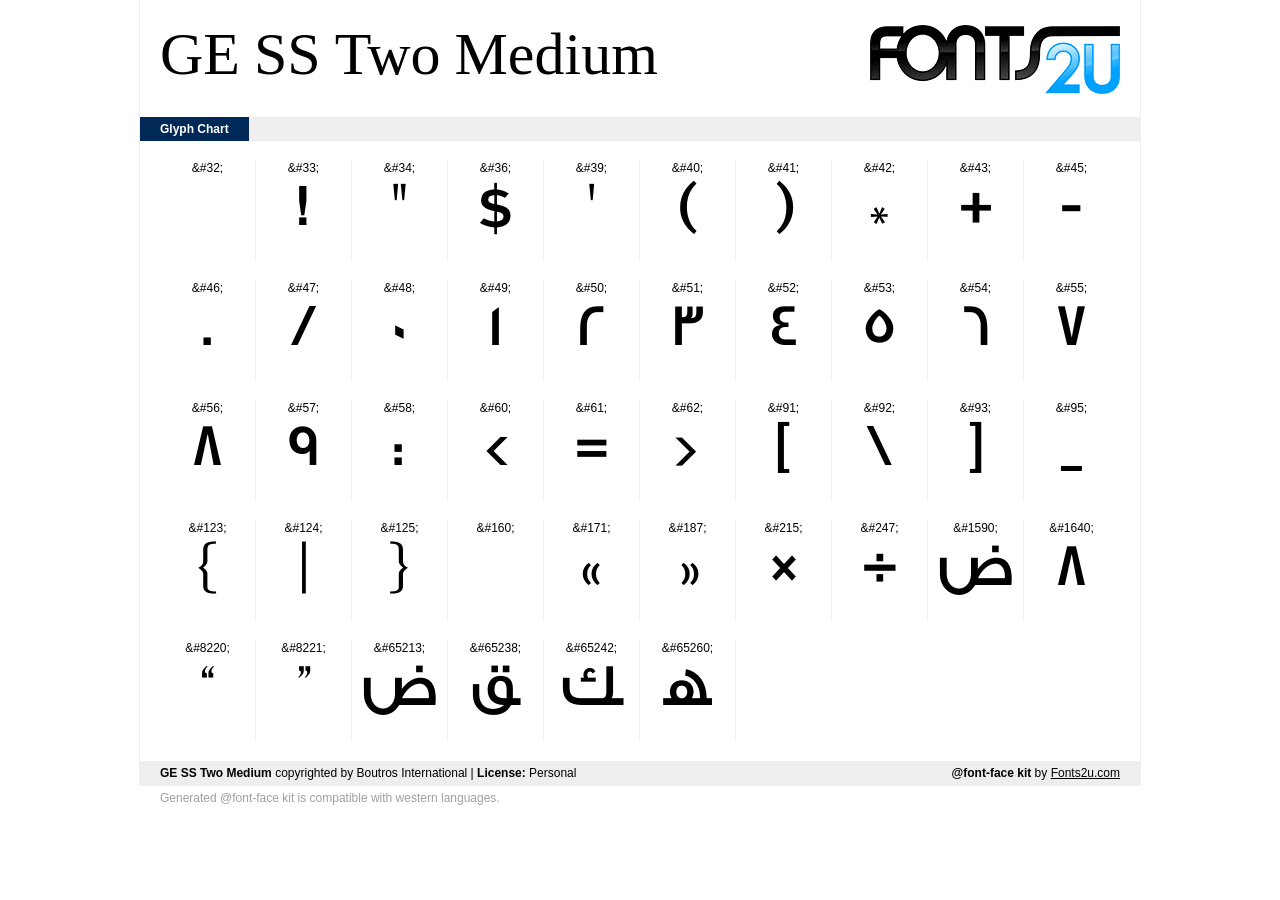
<file: assets/css/1-tools/fonts/GE_SS_Two_Medium-2/demo.html>
﻿<!DOCTYPE html PUBLIC "-//W3C//DTD XHTML 1.0 Strict//EN" "http://www.w3.org/TR/xhtml1/DTD/xhtml1-strict.dtd"> 

<html xmlns="http://www.w3.org/1999/xhtml"> 

  <head> 

    <title>GE SS Two Medium @font-face kit sample</title> 
    <meta http-equiv="Content-Type" content="text/html; charset=utf-8" />
    
    <style media="screen" type="text/css">/*<![CDATA[*/@import 'stylesheet.css';/*]]>*/</style>
    <style media="screen" type="text/css">/*<![CDATA[*/@import 'demo-files/demo.css';/*]]>*/</style>
    <style type="text/css">#title,#glyphs p{font-family:"GE SS Two Medium"}</style>

 </head> 
 
<body> 

	<div id="wrapper">
		<div id="title">
			GE SS Two Medium		</div>
		<div id="logo">
			<a href="http://www.fonts2u.com" target="_blank"><img src="demo-files/fonts2u_logo.gif" width="250" height="69" alt="Fonts2u.com logo" /></a>
		</div>
		<div class="clr"></div>

		<div id="menu">
			<ul>
				<li class="selected"><a href="#glyphs">Glyph Chart</a></li>
			<ul>
			<div class="clr"></div>
		</div>

		<div id="content">
			
			<div id="glyphs">
				﻿<div class="g">&amp;#32;<p> </p></div>﻿<div class="g">&amp;#33;<p>!</p></div>﻿<div class="g">&amp;#34;<p>"</p></div>﻿<div class="g">&amp;#36;<p>$</p></div>﻿<div class="g">&amp;#39;<p>'</p></div>﻿<div class="g">&amp;#40;<p>(</p></div>﻿<div class="g">&amp;#41;<p>)</p></div>﻿<div class="g">&amp;#42;<p>*</p></div>﻿<div class="g">&amp;#43;<p>+</p></div>﻿<div class="g noborder">&amp;#45;<p>-</p></div><div class="clr"></div>﻿<div class="g">&amp;#46;<p>.</p></div>﻿<div class="g">&amp;#47;<p>/</p></div>﻿<div class="g">&amp;#48;<p>0</p></div>﻿<div class="g">&amp;#49;<p>1</p></div>﻿<div class="g">&amp;#50;<p>2</p></div>﻿<div class="g">&amp;#51;<p>3</p></div>﻿<div class="g">&amp;#52;<p>4</p></div>﻿<div class="g">&amp;#53;<p>5</p></div>﻿<div class="g">&amp;#54;<p>6</p></div>﻿<div class="g noborder">&amp;#55;<p>7</p></div><div class="clr"></div>﻿<div class="g">&amp;#56;<p>8</p></div>﻿<div class="g">&amp;#57;<p>9</p></div>﻿<div class="g">&amp;#58;<p>:</p></div>﻿<div class="g">&amp;#60;<p><</p></div>﻿<div class="g">&amp;#61;<p>=</p></div>﻿<div class="g">&amp;#62;<p>></p></div>﻿<div class="g">&amp;#91;<p>[</p></div>﻿<div class="g">&amp;#92;<p>\</p></div>﻿<div class="g">&amp;#93;<p>]</p></div>﻿<div class="g noborder">&amp;#95;<p>_</p></div><div class="clr"></div>﻿<div class="g">&amp;#123;<p>{</p></div>﻿<div class="g">&amp;#124;<p>|</p></div>﻿<div class="g">&amp;#125;<p>}</p></div>﻿<div class="g">&amp;#160;<p> </p></div>﻿<div class="g">&amp;#171;<p>«</p></div>﻿<div class="g">&amp;#187;<p>»</p></div>﻿<div class="g">&amp;#215;<p>×</p></div>﻿<div class="g">&amp;#247;<p>÷</p></div>﻿<div class="g">&amp;#1590;<p>ض</p></div>﻿<div class="g noborder">&amp;#1640;<p>٨</p></div><div class="clr"></div>﻿<div class="g">&amp;#8220;<p>“</p></div>﻿<div class="g">&amp;#8221;<p>”</p></div>﻿<div class="g">&amp;#65213;<p>ﺽ</p></div>﻿<div class="g">&amp;#65238;<p>ﻖ</p></div>﻿<div class="g">&amp;#65242;<p>ﻚ</p></div>﻿<div class="g">&amp;#65260;<p>ﻬ</p></div>			</div>
			
			<div class="clr"></div>

		</div>

		<div id="footer">
			<div id="copyright"><strong>GE SS Two Medium</strong> copyrighted by Boutros International | <strong>License:</strong> Personal</div>
			<div id="generated"><strong>@font-face kit</strong> by <a href="http://www.fonts2u.com" target="_blank">Fonts2u.com</a></div>
			<div class="clr"></div>
		</div>
	</div>
	<div id="support">Generated @font-face kit is compatible with western languages.</div>

</body> 

</html>
</file>
